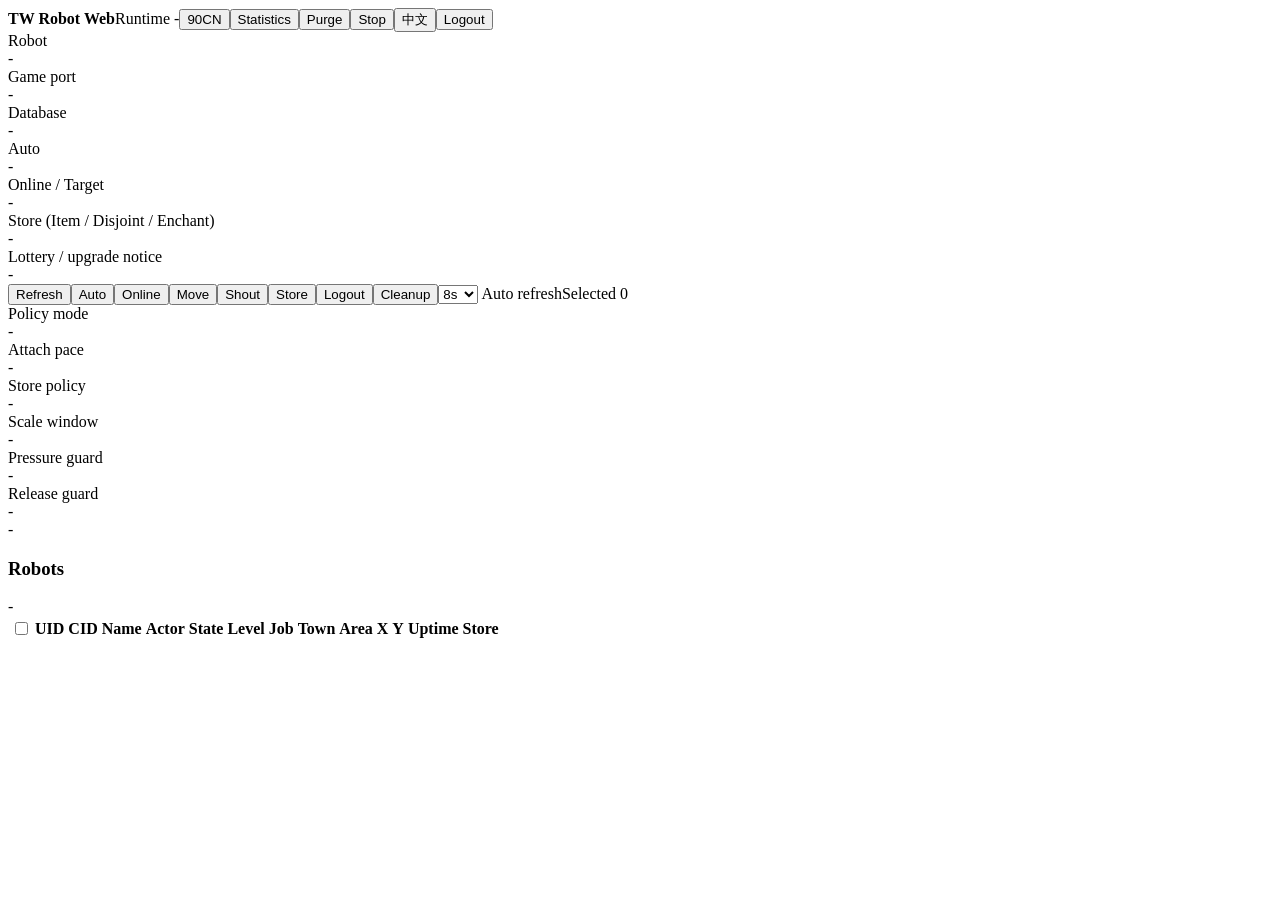
<file: internal/entry/webadmin/assets/index.html>
<!doctype html>
<html lang="en"><head><meta charset="utf-8"><title>TW Robot Web</title><!-- APP_CSS --></head><body>
<header><b data-i18n="page.title">TW Robot Web</b><span id="robotUptimeHead">Runtime -</span><span class="header-actions-spacer"></span><button id="backendButton" class="headlink" onclick="openBackendDialog()">90CN</button><button id="populationButton" class="headlink" data-i18n="header.statistics" onclick="openPopulationReport()">Statistics</button><button id="dangerousDeleteButton" class="headlink danger-link" data-i18n="header.purge" onclick="openDangerousDeleteUnlock()">Purge</button><button id="stopButton" class="headlink danger-link" data-i18n="header.stop" onclick="stopRobot()">Stop</button><button id="languageButton" class="headlink" onclick="toggleLanguage()">中文</button><button class="headlink" data-i18n="header.logout" onclick="logoutWebSession()">Logout</button></header>
<div class="wrap">
<div class="cards"><div class="card" id="mRobot"><div class="k" data-i18n="card.robot">Robot</div><div class="v">-</div></div><div class="card" id="mGame"><div class="k" data-i18n="card.game_port">Game port</div><div class="v">-</div></div><div class="card" id="mDB"><div class="k" data-i18n="card.database">Database</div><div class="v">-</div></div><div class="card"><div class="k" data-i18n="card.auto">Auto</div><div class="v" id="mAuto">-</div></div><div class="card" id="mOnlineCard"><div class="k" id="mOnlineLabel" data-i18n="card.online_target">Online / Target</div><div class="v" id="mOnline">-</div></div><div class="card" id="mStoreCard"><div class="k" data-i18n="card.store">Store (Item / Disjoint / Enchant)</div><div class="v" id="mStore">-</div></div><div class="card" id="mNoticeCard"><div class="k" data-i18n="card.notice">Lottery / upgrade notice</div><div class="v" id="mNotice">-</div></div></div>
<div class="toolbar"><button class="primary" data-i18n="action.refresh" onclick="refreshAll()">Refresh</button><button data-key-action="1" data-i18n="action.auto" onclick="openAutoDialog()">Auto</button><button data-key-action="1" data-i18n="action.online" onclick="runAction('robotsOnlineAsync')">Online</button><button data-key-action="1" data-i18n="action.move" onclick="runAction('robotsMove')">Move</button><button data-key-action="1" data-i18n="action.shout" onclick="runAction('robotsShout')">Shout</button><button data-key-action="1" data-i18n="action.store" onclick="runAction('robotsStoreAsync')">Store</button><button data-key-action="1" data-i18n="action.logout" onclick="runAction('robotsLogoutAsync')">Logout</button><button id="cleanupButton" class="danger" data-i18n="action.cleanup" onclick="openCleanupDialog()">Cleanup</button><span class="spacer"></span><label><select id="autoRefreshInterval" onchange="toggleAutoRefresh()"><option value="3000">3s</option><option value="5000">5s</option><option value="8000" selected>8s</option><option value="off" data-i18n="common.off">Off</option></select> <span data-i18n="toolbar.auto_refresh">Auto refresh</span></label><span class="muted" id="selectedInfo">Selected 0</span></div>
<div class="scheduler"><div class="schedgrid"><div class="scheditem" title="Policy mode: current scheduler phase"><div class="k" data-i18n="scheduler.policy_mode">Policy mode</div><div class="v" id="sMode">-</div></div><div class="scheditem" title="Attach pace: logins per second · batch size"><div class="k" data-i18n="scheduler.attach_pace">Attach pace</div><div class="v" id="sOnline">-</div></div><div class="scheditem" title="Store policy: running/target · concurrency · probability"><div class="k" data-i18n="scheduler.store_policy">Store policy</div><div class="v" id="sStore">-</div></div><div class="scheditem" title="Scale window: scale up batch / scale down batch"><div class="k" data-i18n="scheduler.scale_window">Scale window</div><div class="v" id="sScale">-</div></div><div class="scheditem" title="Pressure guard: connecting count · CPU usage"><div class="k" data-i18n="scheduler.pressure_guard">Pressure guard</div><div class="v" id="sPressure">-</div></div><div class="scheditem" title="Release guard: breaker release batch · port release batch"><div class="k" data-i18n="scheduler.release_guard">Release guard</div><div class="v" id="sRelease">-</div></div></div><div class="schedreason" id="sReason">-</div></div>
<div class="grid"><div class="panel"><div class="panelhead"><h3 data-i18n="robots.title">Robots</h3><span id="listInfo">-</span></div><div class="tablebox"><table id="tbl"><thead><tr><th><input type="checkbox" id="checkAll" onchange="toggleAll(this.checked)"></th><th>UID</th><th>CID</th><th data-i18n="robots.name">Name</th><th data-i18n="robots.actor">Actor</th><th data-i18n="robots.state">State</th><th data-i18n="robots.level">Level</th><th data-i18n="robots.job">Job</th><th data-i18n="robots.town">Town</th><th data-i18n="robots.area">Area</th><th>X</th><th>Y</th><th data-i18n="robots.uptime">Uptime</th><th data-i18n="robots.store">Store</th></tr></thead><tbody></tbody></table></div></div></div></div>
<dialog id="modal"><div class="dlghead"><h3 id="modalTitle"></h3><button data-i18n="common.close" onclick="closeModal()">Close</button></div><div class="dlgbody" id="modalBody"></div><div class="dlgfoot" id="modalFoot"></div></dialog><div class="toast" id="toast"></div>
<!-- I18N_JS --><!-- APP_JS --></body></html>
</file>
